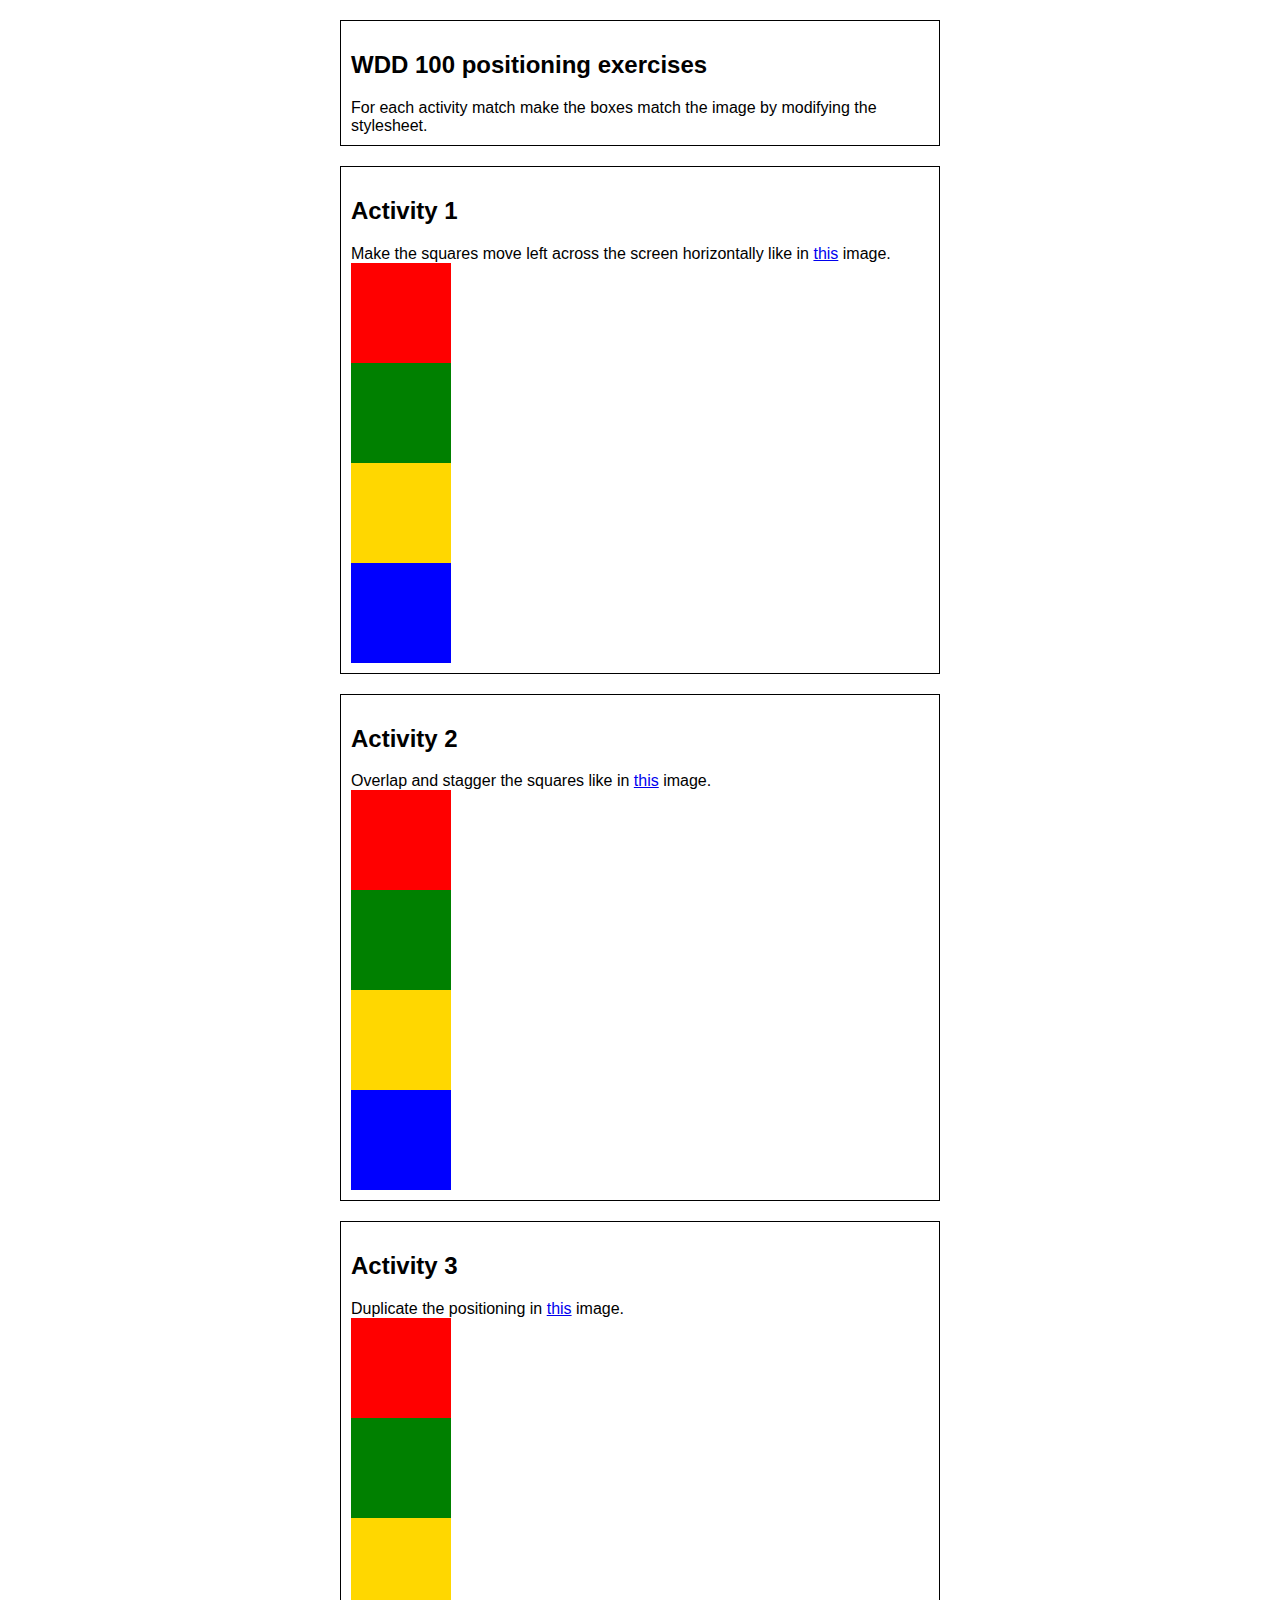
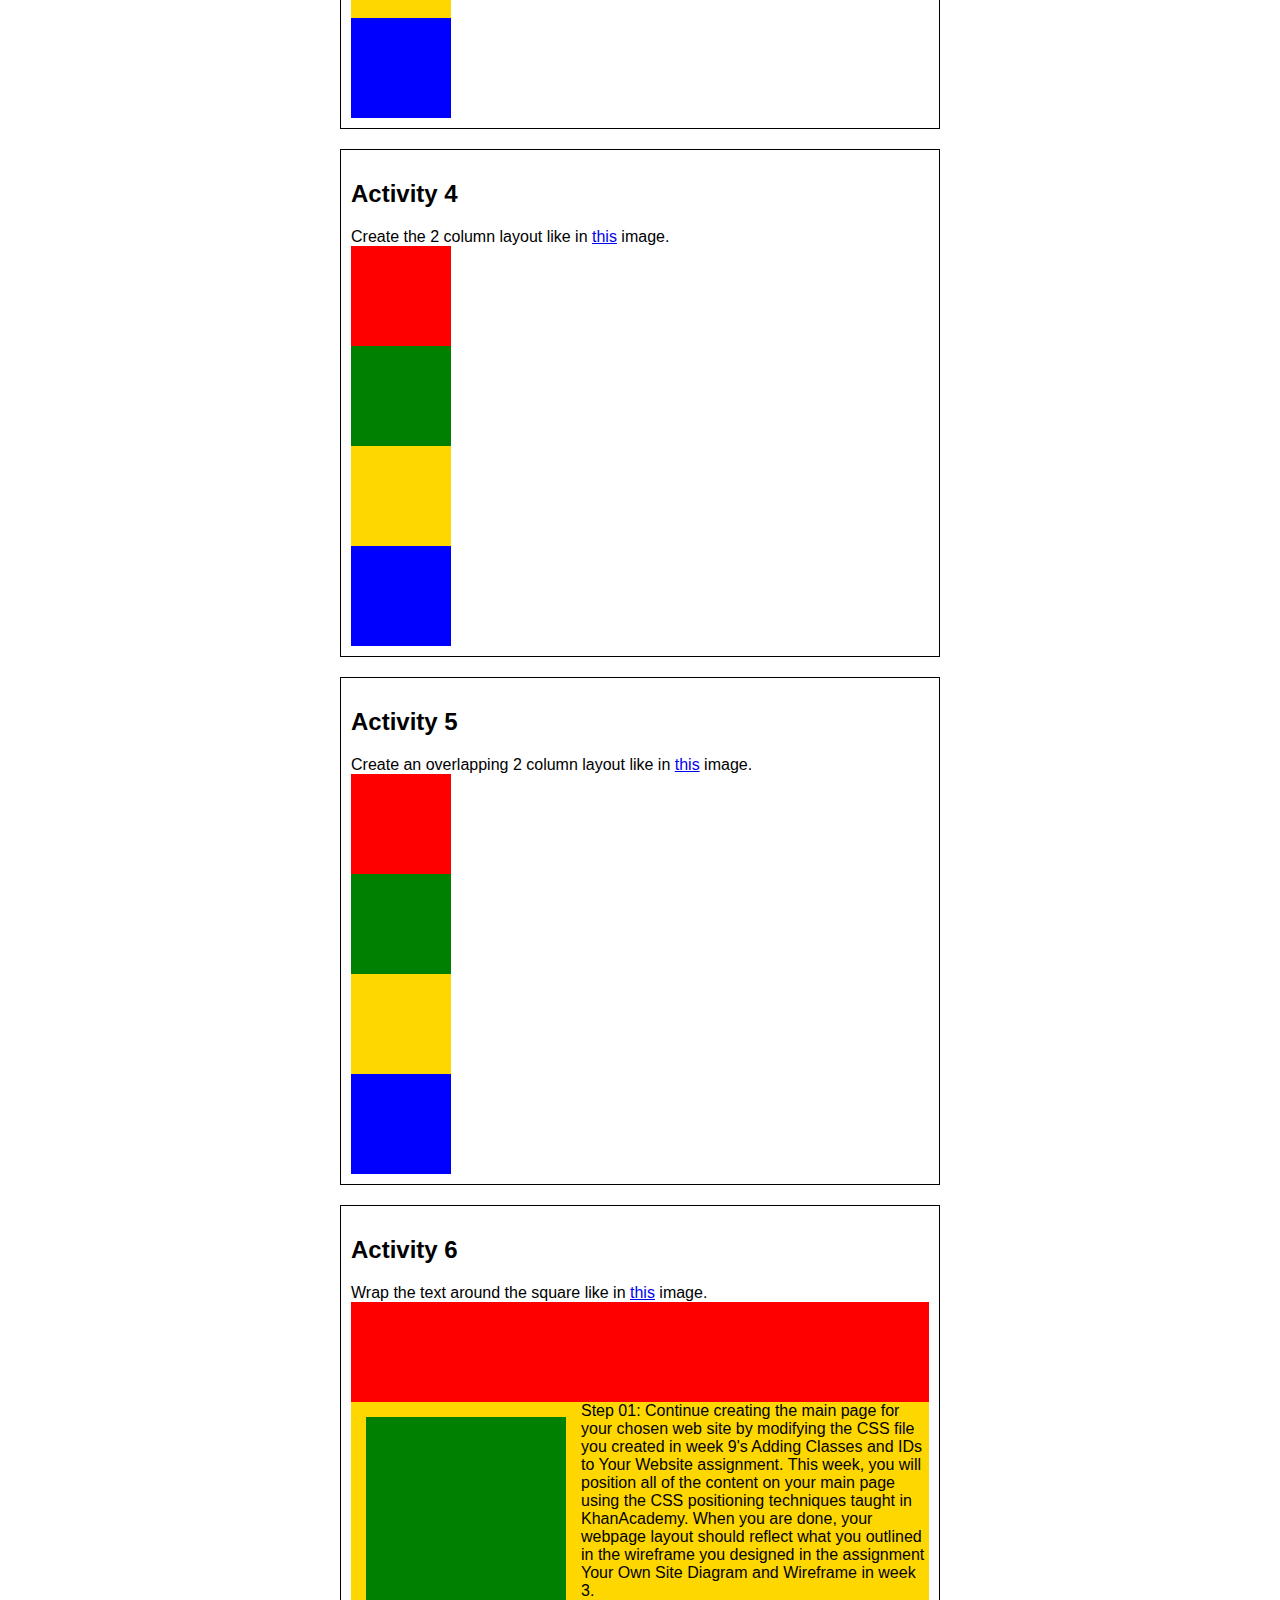
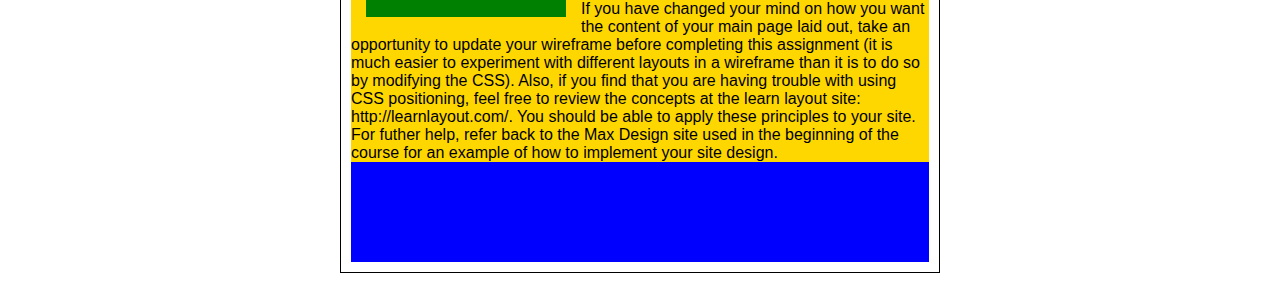
<file: positioning.html>
<!doctype html>
<html>
    <head>
        <title>Style test</title>
        <link rel="stylesheet" type="text/css" href="positionstyles.css" />
    </head>
    <body>
        <div class="activity">
        <h2>WDD 100 positioning exercises</h2>
        For each activity match make the boxes match the image by modifying the stylesheet.</div>
        <div class="activity">
            <h2>Activity 1</h2>
            Make the squares move left across the screen horizontally like in <a href="https://byui-cit.github.io/wdd100/images/Example1.png" target="_blank">this</a> image.
            <div class="content1" >
            <div class="red1" ></div>
            <div class="green1" ></div>
            <div class="yellow1"></div>
            <div class="blue1"></div>
            </div>
        </div>
        <div class="activity">
            <h2>Activity 2</h2> Overlap and stagger the squares like in <a href="https://byui-cit.github.io/wdd100/images/Example2.png" target="_blank">this</a> image.
            <div class="content2" >
            <div class="red2" ></div>
            <div class="green2" ></div>
            <div class="yellow2"></div>
            <div class="blue2"></div>
            </div>
        </div>
        <div class="activity">
            <h2>Activity 3</h2>
            Duplicate the positioning in <a href="https://byui-cit.github.io/wdd100/images/Example3.png" target="_blank">this</a> image.
            <div class="content3" >
            <div class="red3" ></div>
            <div class="green3" ></div>
            <div class="yellow3"></div>
            <div class="blue3"></div>
            </div>
        </div>
        <div class="activity">
            <h2>Activity 4</h2>
            Create the 2 column layout like in <a href="https://byui-cit.github.io/wdd100/images/Example4.png" target="_blank">this</a> image.
            <div class="content4" >
            <div class="red4" ></div>
            <div class="green4" ></div>
            <div class="yellow4"></div>
            <div class="blue4"></div>
            </div>
        </div>
        <div class="activity">
            <h2>Activity 5</h2>
            Create an overlapping 2 column layout like in <a href="https://byui-cit.github.io/wdd100/images/Example5.png" target="_blank">this</a> image.
            <div class="content5" >
            <div class="red5" ></div>
            <div class="green5" ></div>
            <div class="yellow5"></div>
            <div class="blue5"></div>
            </div>
        </div>
        <div class="activity">
            <h2>Activity 6</h2>
            Wrap the text around the square like in <a href="https://byui-cit.github.io/wdd100/images/Example6.png" target="_blank">this</a> image.
            <div class="content6" >
            <div class="red6" ></div>
            <div class="green6" ></div>
            <div class="yellow6">Step 01: Continue creating the main page for your chosen web site by modifying the CSS file you created in week 9's Adding Classes and IDs to Your Website assignment. This week, you will position all of the content on your main page using the CSS positioning techniques taught in KhanAcademy. When you are done, your webpage layout should reflect what you outlined in the wireframe you designed in the assignment Your Own Site Diagram and Wireframe in week 3. <br />
            If you have changed your mind on how you want the content of your main page laid out, take an opportunity to update your wireframe before completing this assignment (it is much easier to experiment with different layouts in a wireframe than it is to do so by modifying the CSS). Also, if you find that you are having trouble with using CSS positioning, feel free to review the concepts at the learn layout site: http://learnlayout.com/. You should be able to apply these principles to your site. For futher help, refer back to the Max Design site used in the beginning of the course for an example of how to implement your site design.</div>
            <div class="blue6"></div>
            </div>
        </div>
    </body>
</html>
</file>
<file: positionstyles.css>
/* CSS - Name: "positionstyles.css" */
/* Activity 1 styles */
        
    * {
    box-sizing: border-box;
    }

    .content{
    width: 80%;
    border: 1px solid;
    display: flex;
    height: 450px;
    flex-direction: row;
    justify-content: center;
        align-items: center;
}
    
    .red1 { 
    width: 100px; 
    height: 100px; 
    background-color: red;
        flex-direction: row;
    } 
    .green1 {
    width: 100px; 
    height: 100px; 
    background-color: green;
        flex-direction: row;
    } 
    .yellow1 {
    width: 100px; 
    height: 100px; 
    background-color: gold; 
    } 
    .blue1 {
    width: 100px; 
    height: 100px; 
    background-color: blue; 
    }
    
        
     /* Activity 2 styles */ 
    .red2 {
    width: 100px; 
    height: 100px; 
    background-color: red; 
    } 
    .green2 { 
    width: 100px; 
    height: 100px; 
    background-color: green; 
     } 
    .yellow2 {
    width: 100px; 
    height: 100px; 
    background-color: gold; 
    } 
    .blue2 {
    width: 100px; 
    height: 100px; 
    background-color: blue; 
    } 
     /* Activity 3 styles */ 
    .red3 {
    width: 100px; 
    height: 100px; 
    background-color: red; 
     } 
    .green3 {
    width: 100px; 
    height: 100px; 
    background-color: green;
     } 
    .yellow3 {
    width: 100px; 
    height: 100px; 
    background-color: gold; 
     } 
    .blue3 {
    width: 100px;
    height: 100px; 
    background-color: blue; 
     } 
     /* Activity 4 styles */ 
    .red4 {
    width: 100px; 
    height: 100px; 
    background-color: red; 
     } 
    .green4 {
    width: 100px; 
    height: 100px; 
    background-color: green; 
    } 
    .yellow4 {
    width: 100px; 
    height: 100px; 
    background-color: gold; 
     } 
    .blue4 {
    width: 100px; 
    height: 100px; 
    background-color: blue; 
     } 
     /* Activity 5 styles */ 
    .red5 { 
    width: 100px; 
    height: 100px; 
    background-color: red; 
     } 
    .green5 { 
    width: 100px; 
    height: 100px; 
    background-color: 
    green; 

     } 
    .yellow5 {
    width: 100px; 
    height: 100px; 
    background-color: gold; 

    } 
    .blue5 {
    width: 100px; 
    height: 100px; 
    background-color: blue; 
     } 
     /* Activity 6 styles */ 
    .red6 {
    width: 100%; 
    height: 100px; 
    background-color: red; 
    } 
    .green6 {
    width: 200px; 
    height: 200px; 
    background-color: green; 
        float: left;
        margin: 15px;
     } 
    .yellow6 {
    width: 100%; 
    height: ; 
    background-color: gold; 
    } 
    .blue6 {
    width: 100%;
    padding: 15px;
    height: 100px; 
    background-color: blue; 
    } 
     .activity {
    width: 600px; 
    margin: 20px auto; 
    font-family: Arial, sans-serif; 
    border: 1px solid black; 
    padding: 10px; 
    clear:both; 
    overflow: auto;
    }
</file>
